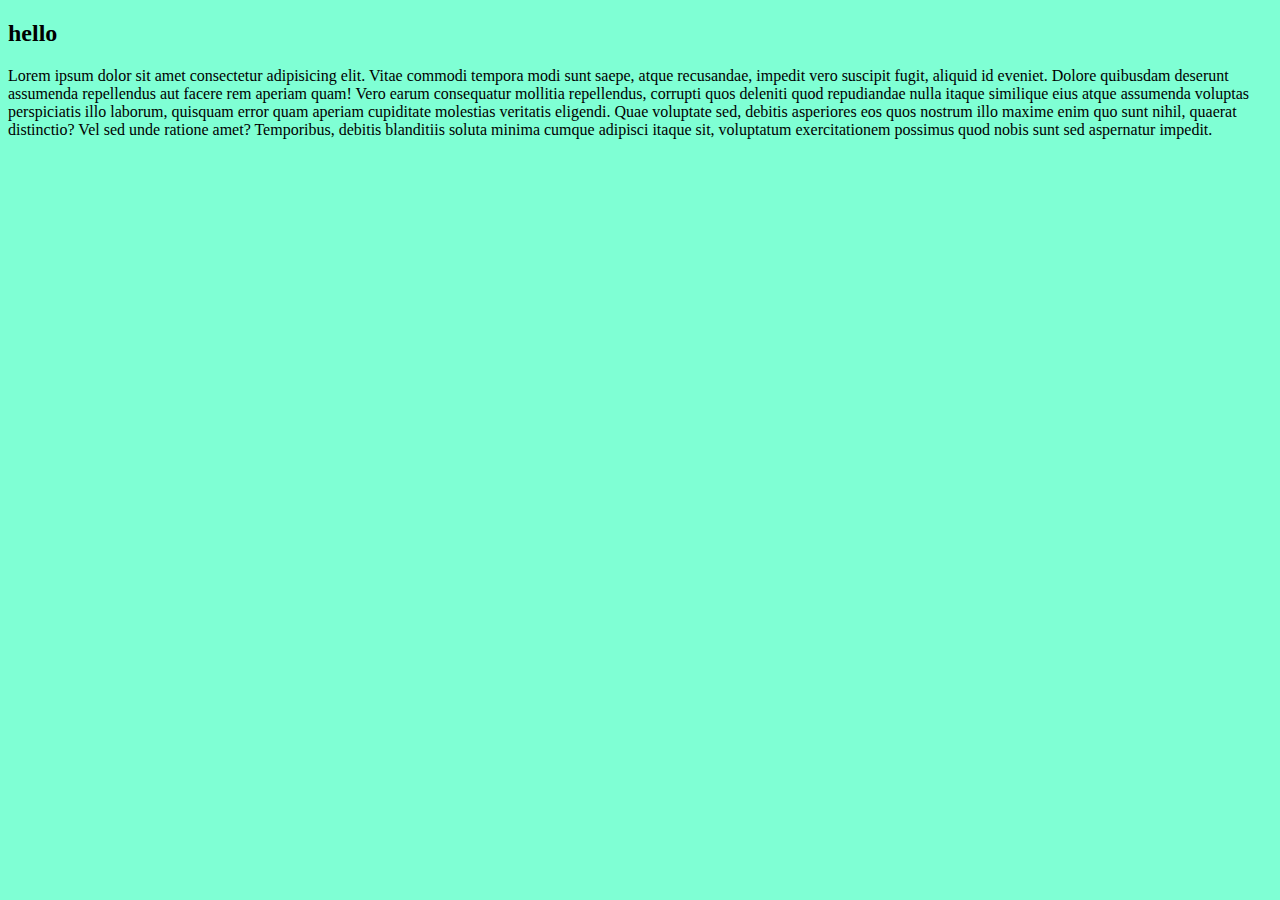
<file: index1.html>
<!DOCTYPE html>
<html lang="en">
<head>
    <meta charset="UTF-8">
    <meta name="viewport" content="width=device-width, initial-scale=1.0">
    <title>Document</title>
    <link rel="stylesheet" href="style.css">
</head>
<body>
    <h2>hello</h2>
    <p>Lorem ipsum dolor sit amet consectetur adipisicing elit. Vitae commodi tempora modi sunt saepe, atque recusandae, impedit vero suscipit fugit, aliquid id eveniet. Dolore quibusdam deserunt assumenda repellendus aut facere rem aperiam quam! Vero earum consequatur mollitia repellendus, corrupti quos deleniti quod repudiandae nulla itaque similique eius atque assumenda voluptas perspiciatis illo laborum, quisquam error quam aperiam cupiditate molestias veritatis eligendi. Quae voluptate sed, debitis asperiores eos quos nostrum illo maxime enim quo sunt nihil, quaerat distinctio? Vel sed unde ratione amet? Temporibus, debitis blanditiis soluta minima cumque adipisci itaque sit, voluptatum exercitationem possimus quod nobis sunt sed aspernatur impedit.</p>
</body>
</html>
</file>
<file: style.css>
body{ 
    background-color: aquamarine;
}
</file>
